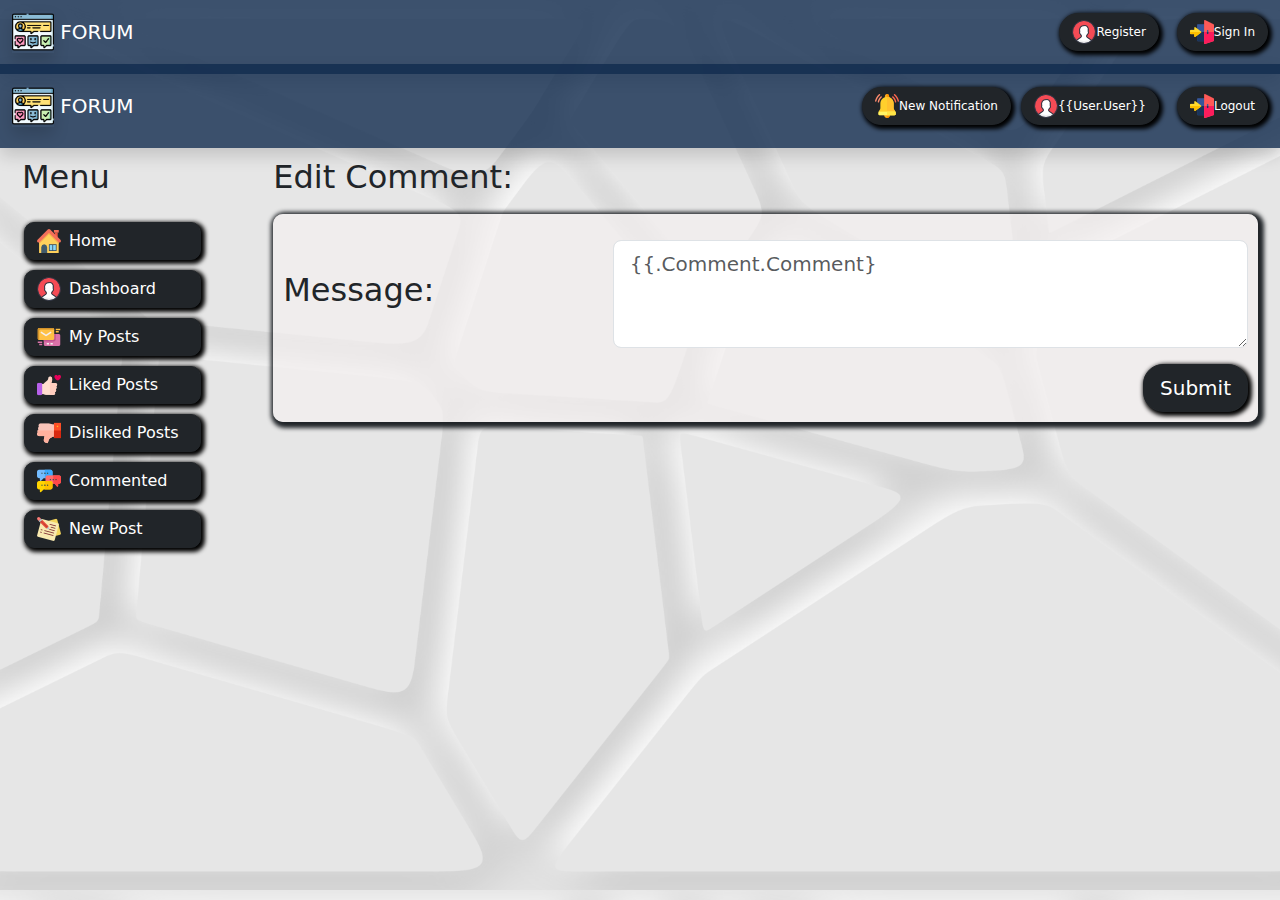
<file: static/template/editComment.html>
<!DOCTYPE html>
<html lang="en">

<head>
    <meta charset="utf-8">
    <meta name="viewport" content="width=device-width, initial-scale=1.0, shrink-to-fit=no">
    <title>Forum3</title>
    <link rel="icon" type="image/png" sizes="64x64" href="assets/img/icons/forum.png">
    <link rel="icon" type="image/png" sizes="64x64" href="assets/img/icons/forum.png">
    <link rel="stylesheet" href="https://cdn.jsdelivr.net/npm/bootstrap@5.2.3/dist/css/bootstrap.min.css">
    <link rel="stylesheet" href="https://cdnjs.cloudflare.com/ajax/libs/font-awesome/4.7.0/css/font-awesome.min.css">
    <link rel="stylesheet" href="assets/css/styles.css">
</head>

<body style="background: url(&quot;assets/img/03.png&quot;) top / cover repeat;">
    <section id="herosection" style="width: 100%;height: 100vh;">
        <!-- Start: NavbarGuest -->
        <nav class="navbar navbar-dark navbar-expand-md shadow py-3" id="NavBarGuest"
            style="background: rgba(16,42,77,0.8);margin-top: -10px;">
            <div class="container-fluid"><a class="navbar-brand d-flex align-items-center" href="#"><img
                        class="img-fluid shadow" src="/static/template/assets/img/icons/forum.png"
                        style="width: 42px;box-shadow: 0px 0px;"><span></span><span>&nbsp;FORUM</span></a>
                <div class="collapse navbar-collapse d-flex justify-content-start align-items-center m-auto"
                    id="navcol-5" style="margin-top: 10px;margin-bottom: 10px;">
                    <ul class="navbar-nav ms-auto"></ul><button class="btn btn-dark d-lg-flex align-items-lg-center"
                        type="button"
                        style="border-radius: 20px;box-shadow: 2px 2px 4px 2px rgb(0,0,0);margin-right: 10px;font-size: 12px;"
                        data-bs-target="#signin" data-bs-toggle="modal"><img
                            src="/static/template/assets/img/icons/user.png"><span>Register</span></button><a
                        class="btn btn-dark d-lg-flex align-items-lg-center ms-md-2" role="button" href="#"
                        style="border-radius: 20px;box-shadow: 2px 2px 4px 2px rgb(0,0,0);font-size: 12px;"
                        data-bs-target="#signup" data-bs-toggle="modal"><img
                            src="/static/template/assets/img/icons/login.png"><span>Sign In</span></a>
                </div>
            </div>
        </nav><!-- End: NavbarGuest -->
        <!-- Start: NavBarUser -->
        <nav class="navbar navbar-dark navbar-expand-md shadow py-3" id="NavBarUser"
            style="background: rgba(16,42,77,0.8);margin-top: -10px;">
            <div class="container-fluid"><a class="navbar-brand d-flex align-items-center" href="#"><img
                        class="img-fluid shadow" src="/static/template/assets/img/icons/forum.png"
                        style="width: 42px;box-shadow: 0px 0px;"><span></span><span>&nbsp;FORUM</span></a>
                <div class="collapse navbar-collapse d-flex justify-content-start align-items-center m-auto"
                    id="navcol-2" style="margin-top: 10px;margin-bottom: 10px;">
                    <ul class="navbar-nav ms-auto"></ul><button class="btn btn-dark d-lg-flex align-items-lg-center"
                        type="button"
                        style="border-radius: 20px;box-shadow: 2px 2px 4px 2px rgb(0,0,0);margin-right: 10px;font-size: 12px;"
                        data-bs-target="#modal-1" data-bs-toggle="modal"><img
                            src="/static/template/assets/img/icons/notification.png"><span>New
                            Notification</span></button><a class="btn btn-dark d-lg-flex align-items-lg-center"
                        role="button"
                        style="border-radius: 20px;box-shadow: 2px 2px 4px 2px rgb(0,0,0);margin-right: 10px;font-size: 12px;"
                        href="/dashBoard"><img
                            src="/static/template/assets/img/icons/user.png"><span>{{User.User}}</span></a><a
                        class="btn btn-dark d-lg-flex align-items-lg-center ms-md-2" role="button" href="/logout"
                        style="border-radius: 20px;box-shadow: 2px 2px 4px 2px rgb(0,0,0);font-size: 12px;"><img
                            src="/static/template/assets/img/icons/login.png"><span>Logout</span></a>
                </div>
            </div>
        </nav><!-- End: NavBarUser -->
        <!-- Start: post-menu-container -->
        <div class="container-fluid">
            <!-- Start: divLeftMenu -->
            <div class="float-start" id="divmenu">
                <!-- Start: menu-column -->
                <div class="col" id="column">
                    <h2 style="margin-top: 10px;margin-left: 10px;">Menu</h2>
                </div><!-- End: menu-column -->
                <!-- Start: LeftMenu -->
                <nav class="navbar navbar-light navbar-expand-md" style="width: 80%;">
                    <div class="container-fluid"><button data-bs-toggle="collapse" class="navbar-toggler"
                            data-bs-target="#navcol-1"><span class="visually-hidden">Toggle navigation</span><span
                                class="navbar-toggler-icon"></span></button>
                        <div class="collapse navbar-collapse" id="navcol-1">
                            <ul class="navbar-nav d-flex flex-column flex-fill">
                                <!-- Start: main -->
                                <li class="nav-item d-flex flex-column" style="margin-top: 10px;"><a
                                        class="btn btn-dark d-flex d-sm-flex d-md-flex d-lg-flex d-xl-flex justify-content-start justify-content-sm-start justify-content-md-start justify-content-lg-start align-items-lg-center align-items-xl-center"
                                        role="button"
                                        style="margin-bottom: 10px;box-shadow: 2px 2px 4px 2px rgb(0,0,0);border-radius: 10px;"
                                        href="/"><img
                                            class="d-flex d-sm-flex justify-content-start justify-content-sm-start"
                                            src="assets/img/icons/house.png" style="margin-right: 3px;">&nbsp;Home</a>
                                </li><!-- End: main -->
                                <!-- Start: user -->
                                <li class="nav-item d-flex flex-column"><a
                                        class="btn btn-dark d-flex d-sm-flex d-md-flex d-lg-flex d-xl-flex justify-content-start justify-content-sm-start justify-content-md-start justify-content-lg-start align-items-lg-center align-items-xl-center"
                                        role="button"
                                        style="margin-bottom: 10px;box-shadow: 2px 2px 4px 2px rgb(0,0,0);border-radius: 10px;"
                                        href="dashBoard"><img
                                            class="d-flex d-sm-flex justify-content-start justify-content-sm-start"
                                            src="assets/img/icons/user.png"
                                            style="margin-right: 3px;">&nbsp;Dashboard</a><a
                                        class="btn btn-dark d-flex d-sm-flex d-md-flex d-lg-flex d-xl-flex justify-content-start justify-content-sm-start justify-content-md-start justify-content-lg-start align-items-lg-center align-items-xl-center"
                                        role="button"
                                        style="margin-bottom: 10px;box-shadow: 2px 2px 4px 2px rgb(0,0,0);border-radius: 10px;"
                                        href="myPosts"><img
                                            class="d-flex d-sm-flex justify-content-start justify-content-sm-start"
                                            src="assets/img/icons/email.png" style="margin-right: 3px;">&nbsp;My
                                        Posts</a><a
                                        class="btn btn-dark d-flex d-sm-flex d-md-flex d-lg-flex d-xl-flex justify-content-start justify-content-sm-start justify-content-md-start justify-content-lg-start align-items-lg-center align-items-xl-center"
                                        role="button"
                                        style="margin-bottom: 10px;box-shadow: 2px 2px 4px 2px rgb(0,0,0);border-radius: 10px;"
                                        href="likedPosts"><img
                                            class="d-flex d-sm-flex justify-content-start justify-content-sm-start"
                                            src="assets/img/icons/like.png" style="margin-right: 3px;">&nbsp;Liked
                                        Posts</a><a
                                        class="btn btn-dark d-flex d-sm-flex d-md-flex d-lg-flex d-xl-flex justify-content-start justify-content-sm-start justify-content-md-start justify-content-lg-start align-items-lg-center align-items-xl-center"
                                        role="button"
                                        style="margin-bottom: 10px;box-shadow: 2px 2px 4px 2px rgb(0,0,0);border-radius: 10px;"
                                        href="dislikedPosts"><img
                                            class="d-flex d-sm-flex justify-content-start justify-content-sm-start"
                                            src="assets/img/icons/dislike.png" style="margin-right: 3px;">&nbsp;Disliked
                                        Posts</a><a
                                        class="btn btn-dark d-flex d-sm-flex d-md-flex d-lg-flex d-xl-flex justify-content-start justify-content-sm-start justify-content-md-start justify-content-lg-start align-items-lg-center align-items-xl-center"
                                        role="button"
                                        style="margin-bottom: 10px;box-shadow: 2px 2px 4px 2px rgb(0,0,0);border-radius: 10px;"
                                        href="commentedPosts"><img
                                            class="d-flex d-sm-flex justify-content-start justify-content-sm-start"
                                            src="assets/img/icons/comments.png"
                                            style="margin-right: 3px;">&nbsp;Commented</a><a
                                        class="btn btn-dark d-flex d-sm-flex d-md-flex d-lg-flex d-xl-flex justify-content-start justify-content-sm-start justify-content-md-start justify-content-lg-start align-items-lg-center align-items-xl-center"
                                        role="button"
                                        style="margin-bottom: 10px;box-shadow: 2px 2px 4px 2px rgb(0,0,0);border-radius: 10px;"
                                        href="createPost"><img src="assets/img/icons/notes.png"
                                            style="margin-right: 3px;">&nbsp;New Post</a></li><!-- End: user -->
                                <li class="nav-item"></li>
                            </ul>
                        </div>
                    </div>
                </nav><!-- End: LeftMenu -->
            </div><!-- End: divLeftMenu -->
            <div class="float-end" id="divpost">
                <!-- Start: header div -->
                <div class="d-flex flex-row">
                    <!-- Start: postheader -->
                    <div class="col-6">
                        <h2 style="margin-top: 10px;margin-left: 10px;">Edit Comment:</h2>
                    </div><!-- End: postheader -->
                    <!-- Start: categoryColumn -->
                    <div class="col-6">
                        <!-- Start: Category -->
                        <form>
                            <p></p>
                        </form><!-- End: Category -->
                    </div><!-- End: categoryColumn -->
                </div><!-- End: header div -->
                <div id="createPost">
                    <!-- Start: newpostColumn -->
                    <div class="col"
                        style="margin: 10px;box-shadow: 2px 2px 4px 4px;border-radius: 10px;background: rgba(244,240,240,0.7);padding: 10px;">
                        <form id="newPostForm" action="/editPost" method="post" enctype="multipart/form-data">
                            <!-- Start: TitleRow -->
                            <div class="row my-3">
                                <div class="col-12 col-sm-12 col-md-4 d-flex align-items-center align-items-lg-center">
                                    <h2>Message:</h2>
                                </div>
                                <div class="col-sm-12 col-md-8 d-flex align-items-center"><textarea
                                        class="form-control form-control-lg" name="textarea"
                                        placeholder="{{.Comment.Comment}" rows="3" wrap="soft" minlength="3"
                                        maxlength="100"></textarea></div>
                            </div><!-- End: TitleRow -->
                            <div class="row">
                                <div class="col d-flex d-lg-flex justify-content-end justify-content-lg-end"><button
                                        class="btn btn-dark btn-lg" type="submit"
                                        style="border-radius: 20px;box-shadow: 2px 2px 4px 2px rgb(0,0,0);">Submit</button>
                                </div>
                            </div>
                        </form>
                    </div><!-- End: newpostColumn -->
                </div>
            </div>
        </div><!-- End: post-menu-container --><!-- Start: notification-modal -->
        <div class="modal fade" role="dialog" tabindex="-1" id="modal-1">
            <div class="modal-dialog" role="document">
                <div class="modal-content">
                    <div class="modal-header" style="background: #000000;">
                        <h4 class="modal-title" style="color: rgb(255,255,255);">Notifications</h4><button type="button"
                            class="btn-close" data-bs-dismiss="modal" aria-label="Close"></button>
                    </div>
                    <div class="modal-body">
                        <div>
                            <p style="color: rgb(0,0,0);">((gonotification)</p>
                        </div>
                    </div>
                    <div class="modal-footer"><button class="btn btn-dark" type="button" data-bs-dismiss="modal"
                            style="border-style: solid;border-radius: 10px;">Close</button></div>
                </div>
            </div>
        </div><!-- End: notification-modal --><!-- Start: signin -->
        <div class="modal fade" role="dialog" tabindex="-1" id="signup">
            <div class="modal-dialog modal-sm modal-dialog-centered" role="document">
                <div class="modal-content">
                    <div class="modal-header">
                        <h4>Sign In</h4><button type="button" class="btn-close" data-bs-dismiss="modal"
                            aria-label="Close"></button>
                    </div>
                    <div class="modal-body">
                        <form>
                            <div class="form-group mb-3">
                                <div class="input-group"><span class="text-primary input-group-text"><svg
                                            xmlns="http://www.w3.org/2000/svg" width="1em" height="1em"
                                            fill="currentColor" viewBox="0 0 16 16" class="bi bi-envelope-fill">
                                            <path
                                                d="M.05 3.555A2 2 0 0 1 2 2h12a2 2 0 0 1 1.95 1.555L8 8.414.05 3.555ZM0 4.697v7.104l5.803-3.558L0 4.697ZM6.761 8.83l-6.57 4.027A2 2 0 0 0 2 14h12a2 2 0 0 0 1.808-1.144l-6.57-4.027L8 9.586l-1.239-.757Zm3.436-.586L16 11.801V4.697l-5.803 3.546Z">
                                            </path>
                                        </svg></span><input class="form-control" type="email" required=""
                                        placeholder="Email"></div>
                            </div>
                            <div class="form-group mb-3">
                                <div class="input-group"><span class="text-primary input-group-text"><i
                                            class="fa fa-lock"></i></span><input class="form-control" type="password"
                                        required="" placeholder="Password"></div>
                            </div>
                            <div class="form-group mb-3"><button class="btn btn-primary btn-lg" style="width: 100%;"
                                    type="button">Log in</button></div>
                        </form>
                        <hr style="background-color: #bababa;">
                        <p class="text-center">Or&nbsp;<a class="text-decoration-none" href="#">Forget password</a></p>
                        <p class="text-center">Don't have an account? &nbsp;<a class="text-decoration-none" href="#"
                                data-bs-dismiss="modal" data-bs-toggle="modal" data-bs-target="#signin">Sign Up</a></p>
                    </div>
                </div>
            </div>
        </div><!-- End: signin --><!-- Start: signup -->
        <div class="modal fade" role="dialog" tabindex="-1" id="signin">
            <div class="modal-dialog modal-sm modal-dialog-centered" role="document">
                <div class="modal-content">
                    <div class="modal-header">
                        <h4>Sign Up Now</h4><button type="button" class="btn-close" data-bs-dismiss="modal"
                            aria-label="Close"></button>
                    </div>
                    <div class="modal-body">
                        <div class="text-center"><button class="btn btn-primary text-start" style="width: 100%;"
                                type="button"><svg xmlns="http://www.w3.org/2000/svg" width="1em" height="1em"
                                    fill="currentColor" viewBox="0 0 16 16" class="bi bi-github">
                                    <path
                                        d="M8 0C3.58 0 0 3.58 0 8c0 3.54 2.29 6.53 5.47 7.59.4.07.55-.17.55-.38 0-.19-.01-.82-.01-1.49-2.01.37-2.53-.49-2.69-.94-.09-.23-.48-.94-.82-1.13-.28-.15-.68-.52-.01-.53.63-.01 1.08.58 1.23.82.72 1.21 1.87.87 2.33.66.07-.52.28-.87.51-1.07-1.78-.2-3.64-.89-3.64-3.95 0-.87.31-1.59.82-2.15-.08-.2-.36-1.02.08-2.12 0 0 .67-.21 2.2.82.64-.18 1.32-.27 2-.27.68 0 1.36.09 2 .27 1.53-1.04 2.2-.82 2.2-.82.44 1.1.16 1.92.08 2.12.51.56.82 1.27.82 2.15 0 3.07-1.87 3.75-3.65 3.95.29.25.54.73.54 1.48 0 1.07-.01 1.93-.01 2.2 0 .21.15.46.55.38A8.012 8.012 0 0 0 16 8c0-4.42-3.58-8-8-8z">
                                    </path>
                                </svg>&nbsp; Continue with GitHub</button></div>
                        <div class="text-center mt-2"><button class="btn btn-light text-start border-dark"
                                style="width: 100%;background: rgb(255,77,77);color: rgb(255,255,255);"
                                type="button"><svg xmlns="http://www.w3.org/2000/svg" width="1em" height="1em"
                                    fill="currentColor" viewBox="0 0 16 16" class="bi bi-google"
                                    style="color: rgb(255,255,255);">
                                    <path
                                        d="M15.545 6.558a9.42 9.42 0 0 1 .139 1.626c0 2.434-.87 4.492-2.384 5.885h.002C11.978 15.292 10.158 16 8 16A8 8 0 1 1 8 0a7.689 7.689 0 0 1 5.352 2.082l-2.284 2.284A4.347 4.347 0 0 0 8 3.166c-2.087 0-3.86 1.408-4.492 3.304a4.792 4.792 0 0 0 0 3.063h.003c.635 1.893 2.405 3.301 4.492 3.301 1.078 0 2.004-.276 2.722-.764h-.003a3.702 3.702 0 0 0 1.599-2.431H8v-3.08h7.545z">
                                    </path>
                                </svg>&nbsp; Continue with Google</button></div>
                        <form class="mt-4">
                            <div class="form-group mb-3">
                                <div class="input-group"><span class="text-primary input-group-text"><svg
                                            xmlns="http://www.w3.org/2000/svg" width="1em" height="1em"
                                            fill="currentColor" viewBox="0 0 16 16" class="bi bi-person-fill">
                                            <path
                                                d="M3 14s-1 0-1-1 1-4 6-4 6 3 6 4-1 1-1 1H3zm5-6a3 3 0 1 0 0-6 3 3 0 0 0 0 6z">
                                            </path>
                                        </svg></span><input class="form-control" type="text" required=""
                                        placeholder="Full Name"></div>
                            </div>
                            <div class="form-group mb-3">
                                <div class="input-group"><span class="text-primary input-group-text"><svg
                                            xmlns="http://www.w3.org/2000/svg" width="1em" height="1em"
                                            fill="currentColor" viewBox="0 0 16 16" class="bi bi-envelope-fill">
                                            <path
                                                d="M.05 3.555A2 2 0 0 1 2 2h12a2 2 0 0 1 1.95 1.555L8 8.414.05 3.555ZM0 4.697v7.104l5.803-3.558L0 4.697ZM6.761 8.83l-6.57 4.027A2 2 0 0 0 2 14h12a2 2 0 0 0 1.808-1.144l-6.57-4.027L8 9.586l-1.239-.757Zm3.436-.586L16 11.801V4.697l-5.803 3.546Z">
                                            </path>
                                        </svg></span><input class="form-control" type="email" required=""
                                        placeholder="Email"></div>
                            </div>
                            <div class="form-group mb-3">
                                <div class="input-group"><span class="text-primary input-group-text"><svg
                                            xmlns="http://www.w3.org/2000/svg" width="1em" height="1em"
                                            fill="currentColor" viewBox="0 0 16 16" class="bi bi-unlock-fill">
                                            <path
                                                d="M11 1a2 2 0 0 0-2 2v4a2 2 0 0 1 2 2v5a2 2 0 0 1-2 2H3a2 2 0 0 1-2-2V9a2 2 0 0 1 2-2h5V3a3 3 0 0 1 6 0v4a.5.5 0 0 1-1 0V3a2 2 0 0 0-2-2z">
                                            </path>
                                        </svg></span><input class="form-control" type="password" required=""
                                        placeholder="Password"></div>
                            </div>
                            <div class="form-group mb-3">
                                <div class="form-check"><input class="form-check-input" type="checkbox" id="formCheck-1"
                                        required="" checked=""><label class="form-check-label" for="formCheck-1">I agree
                                        all the terms and conditions.</label></div>
                            </div>
                            <div class="form-group mb-3"><button class="btn btn-primary btn-lg" style="width: 100%;"
                                    type="button">Sign Up</button></div>
                        </form>
                        <hr style="background-color: #bababa;">
                        <p class="text-center">Already have an Account?&nbsp;<a class="text-decoration-none" href="#"
                                data-bs-dismiss="modal" data-bs-toggle="modal" data-bs-target="#signup">Log In</a></p>
                    </div>
                </div>
            </div>
        </div><!-- End: signup -->
    </section>
    <script src="https://cdn.jsdelivr.net/npm/bootstrap@5.2.3/dist/js/bootstrap.bundle.min.js"></script>
    <script src="assets/js/bs-init.js"></script>
</body>

</html>
</file>
<file: static/template/assets/css/styles.css>
@media (min-width: 768px) {
  #divmenu {
    width: 20%;
  }
}

@media (min-width: 768px) {
  #divpost {
    width: 80%;
  }
}

@media (max-width: 700px) {
  #divpost {
    width: 100%;
  }
}

footer {
  position: relative;
  margin-top: -27vh; /* negative value of footer height */
  height: 27vh;
  clear:both;
  padding-top:20px;
}

pre {
  overflow-x: auto;
  white-space: pre-wrap;
  white-space: -moz-pre-wrap;
  white-space: -pre-wrap;
  white-space: -o-pre-wrap;
  word-wrap: break-word;
}
</file>
